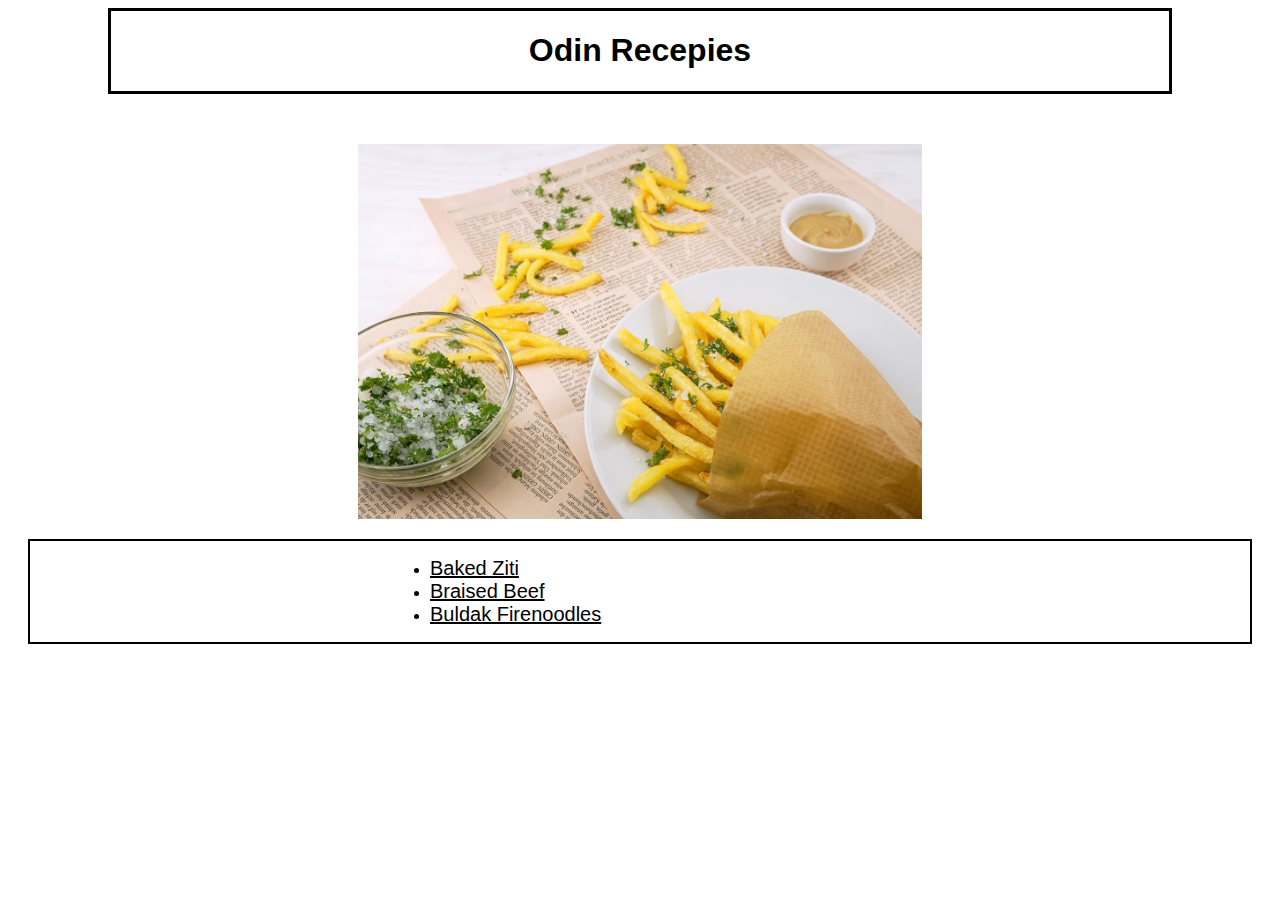
<file: index.html>
<!DOCTYPE html>
<html lang="en">
    <head>
        <meta charset="utf-8">
        <title>Odin Recepies</title>
        <link rel="stylesheet" href="style.css">
    </head>
    <body>
           <div class="heading"> <h1>Odin Recepies</h1> </div>
            <img src="img/food.jpg" alt="french fries">
            <div class="container"><ul class="pp">
                <li><a href="recepies/baked-ziti.html">Baked Ziti</a></li>
                <li><a href="recepies/braised-beef.html">Braised Beef</a> </li>
                <li><a href="recepies/buldak-fire-noodles.html">Buldak Firenoodles</a> </li>
            </ul>
            </div>
    </body>
</html>
</file>
<file: style.css>
img {
    max-height: 375px;
    max-width: auto;
    display: block;
    margin-left: auto;
    margin-right: auto;
    padding-top:50px;
}
.heading {
    text-align: center;
    box-sizing: border-box;
    border: solid black 3px;
    margin-left: 100px;
    margin-right:100px;
    font-family:'Franklin Gothic Medium', 'Arial Narrow', Arial, sans-serif
   
}
.pp {
    
    display: inline-block;
    padding-left: 400px;
}

div.container {
    border: solid black 2px;
    box-sizing: border-box;
    margin: 20px;
    text-align: left;
}

a {
    font-size: 20px;
    font-family:'Franklin Gothic Medium', 'Arial Narrow', Arial, sans-serif
}


a:link {
    color: black;
}
a:visited {
    color: gray;
}
a:hover {
    color: orange;
}
a:active {
    color:red;
}
</file>
